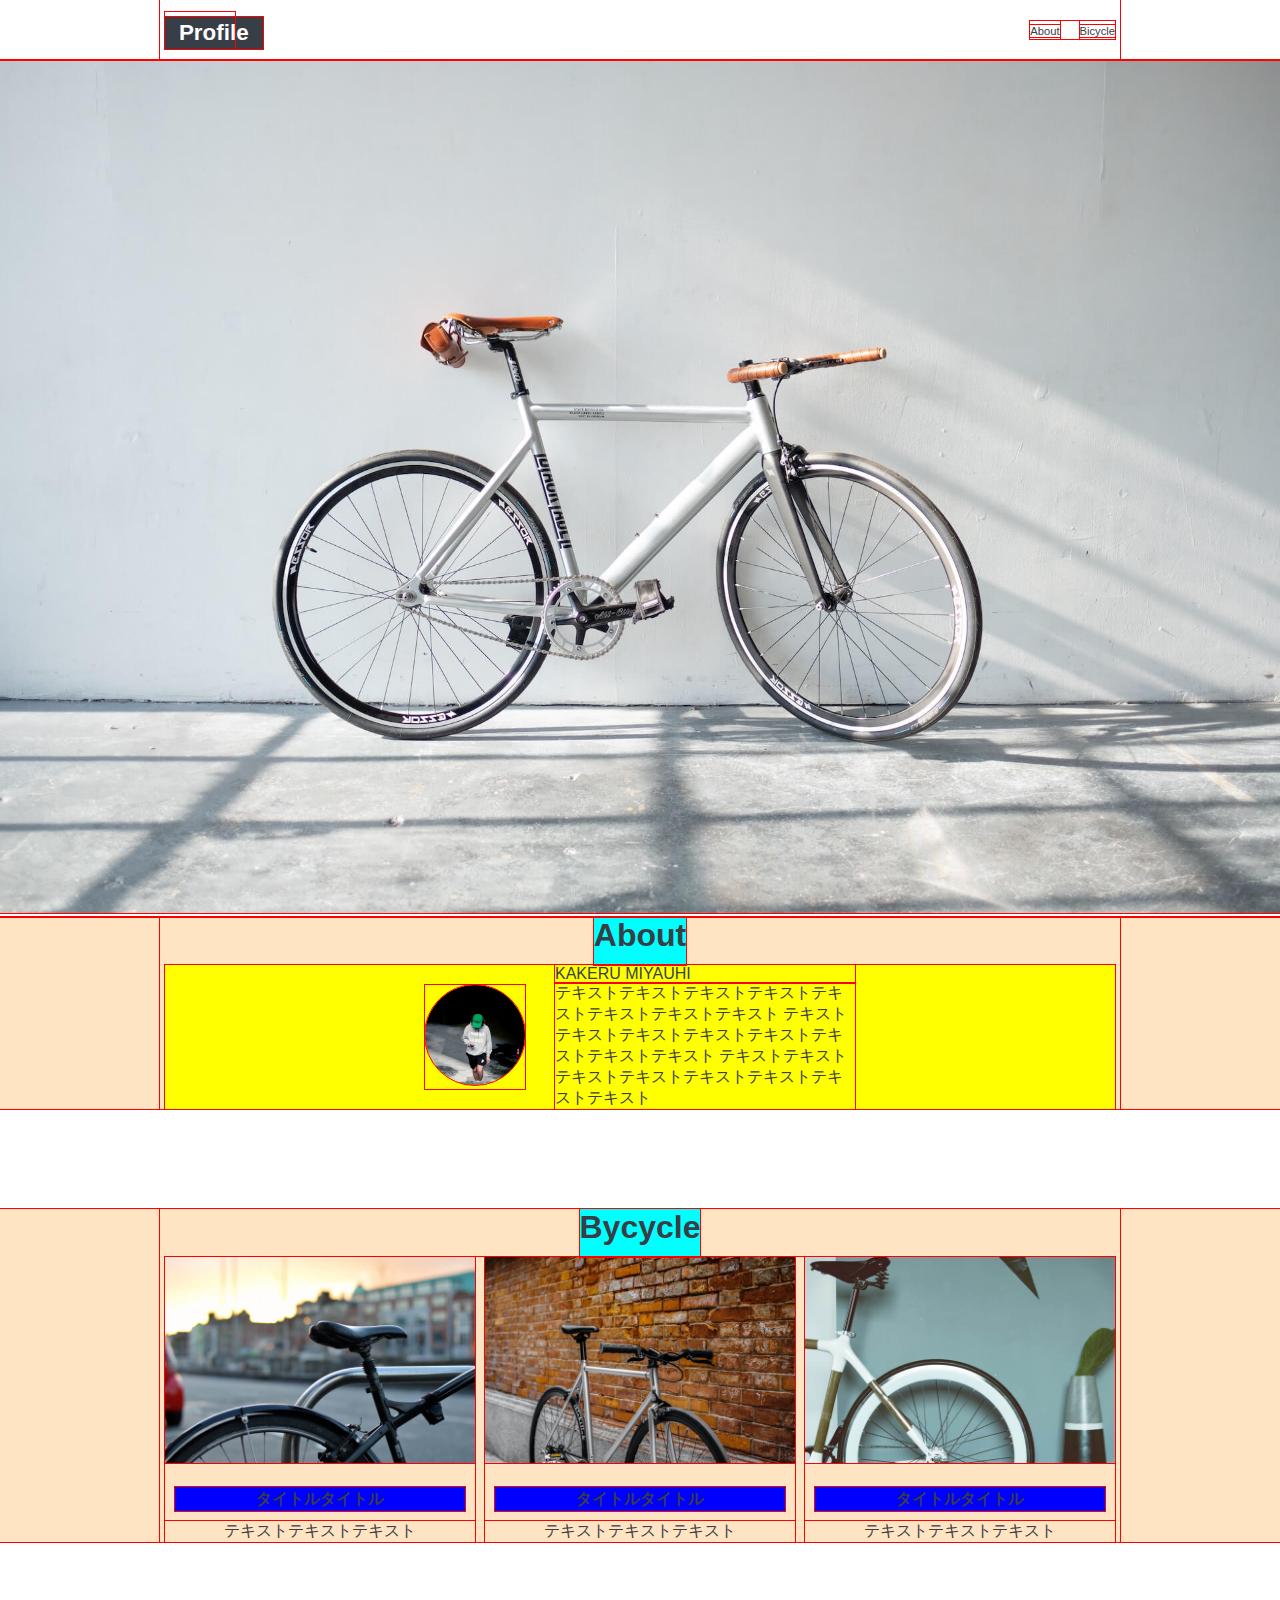
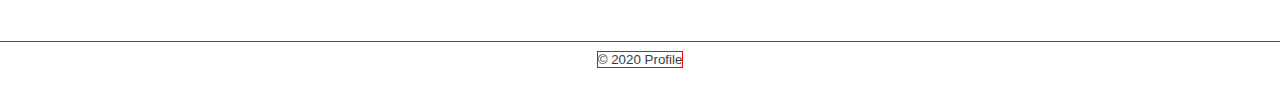
<file: 01-profile/index.html>
<!DOCTYPE html>
<html lang="ja">
<head>
    <meta charset="UTF-8">
    <meta name="viewport" content="width=device-width, initial-scale=1.0">
    <title>【HTML/CSS コーディング練習】入門編：プロフィールサイト／1カラム</title>
    <link rel="stylesheet" href="css/style.css">
</head>
<body>
    <header>
        <div class="wrapper">
            <h1 class="site-title"><a href="#top">Profile</a></h1>
            <nav>
                <ul>
                    <li><a href="#About">About</a></li>
                    <li><a href="#Bicycle">Bicycle</a></li>
                </ul>
            </nav>
        </div>
    </header>
    <main>
        <ul id="mainvisual">
            <li><img src="images/mainvisual.jpg" alt="白いクロスバイク（メインビジュアル）
                " width="100%"></li>
        </ul>
        <section id="About">
            <div class="wrapper">
                <h2 class="section-title">About</h2>
                <div class="flex-container">
                    <div class="flex-contents">
                        <img src="images/about.jpg" alt="自己紹介画像">
                    </div>
                    <div class="flex-contents">
                        <dl>
                            <dt>KAKERU MIYAUHI</dt>
                            <dd>テキストテキストテキストテキストテキストテキストテキストテキスト
                                テキストテキストテキストテキストテキストテキストテキストテキスト
                                テキストテキストテキストテキストテキストテキストテキストテキスト
                            </dd>
                        </dl>
                    </div>
                </div>
            </div>
        </section>
        <section id="Bicycle">
            <div class="wrapper">
                <h2 class="section-title">Bycycle</h2>
                    <ul class="flex-container">
                       
                            <li>
                                <img src="images/bicycle1.jpg" alt="Bycycle画像1">
                                <h3 class="content-title">タイトルタイトル</h3>
                                <p>テキストテキストテキスト</p>
                            </li>
                       
                            <li>
                                <img src="images/bicycle2.jpg" alt="Bycycle画像2">
                                <h3 class="content-title">タイトルタイトル</h3>
                                <p>テキストテキストテキスト</p>
                            </li>
                       
                            <li>
                                <img src="images/bicycle3.jpg" alt="Bycycle画像3">
                                <h3 class="content-title">タイトルタイトル</h3>
                                <p>テキストテキストテキスト</p>
                            </li>
                    </ul>
            </div>
        </section>
    </main>
    <footer>
        <small>&copy; 2020 Profile</small>
    </footer>
</body>
</html>
</file>
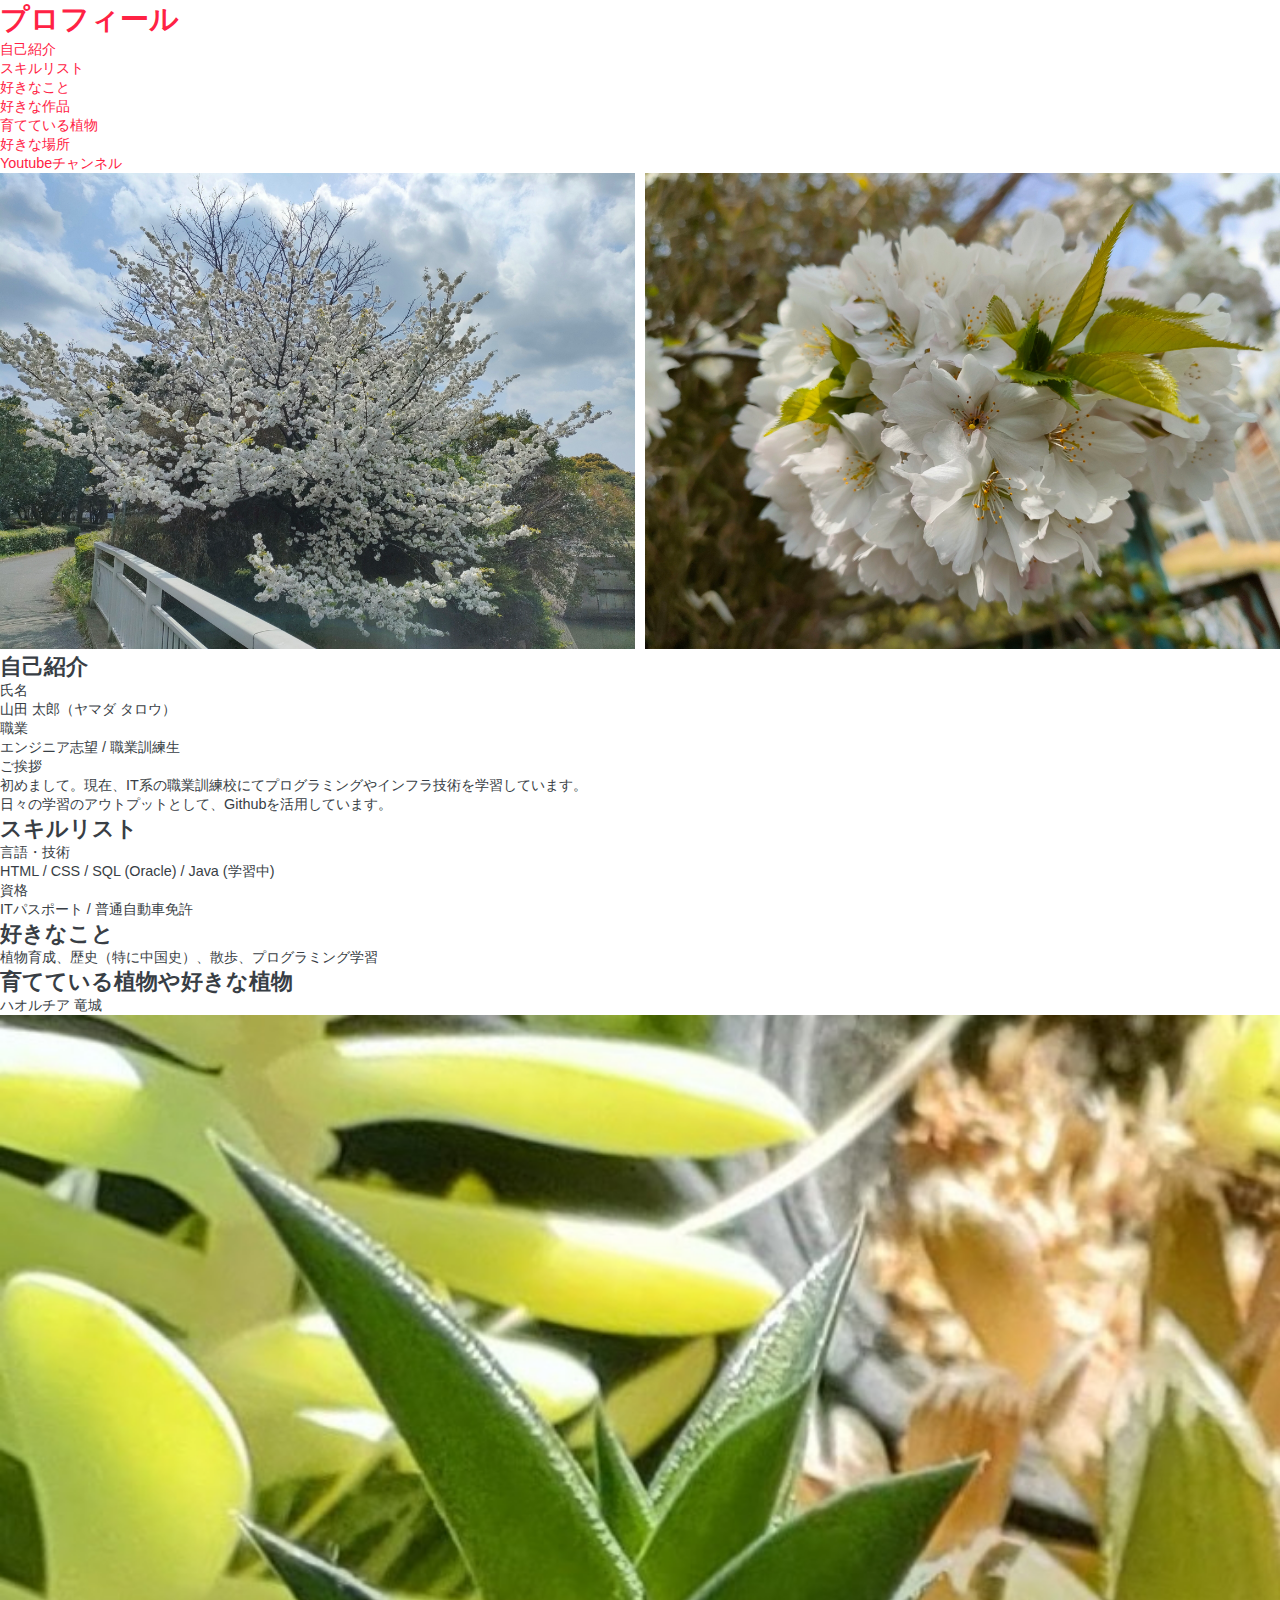
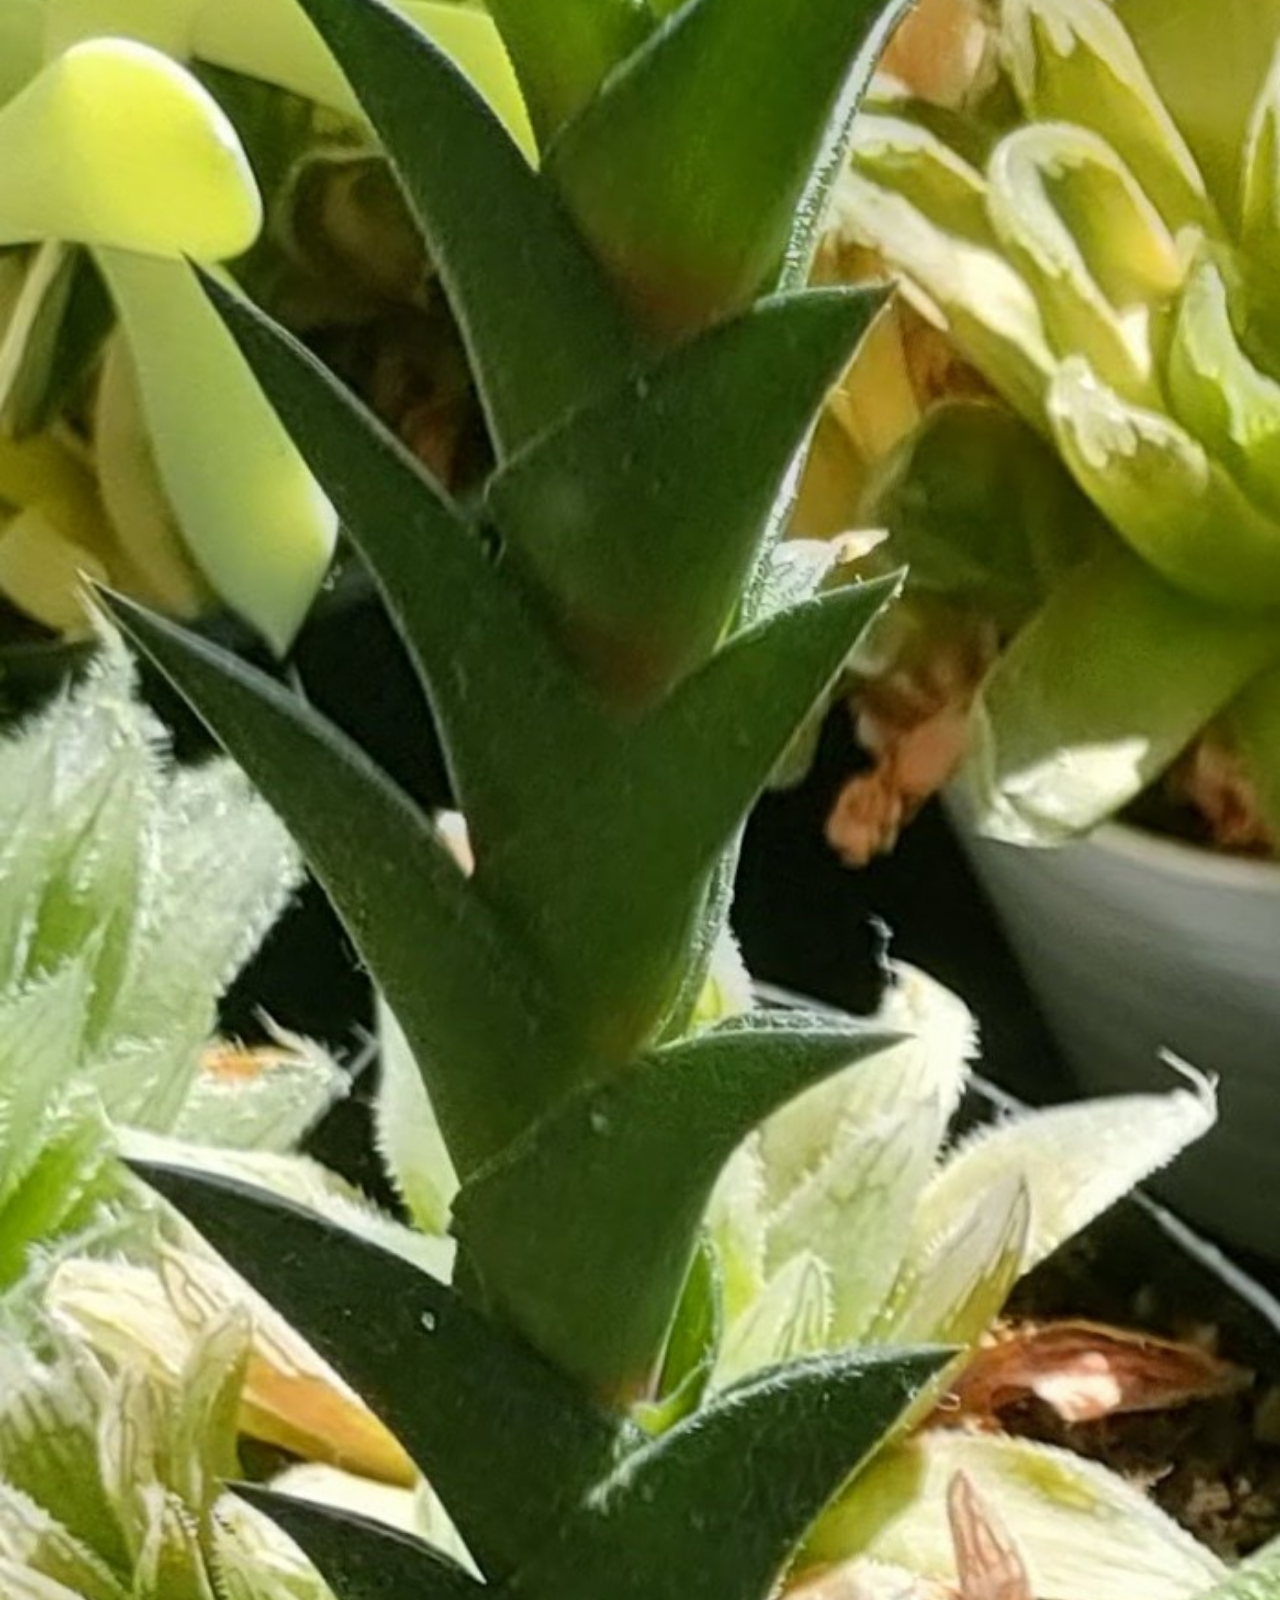
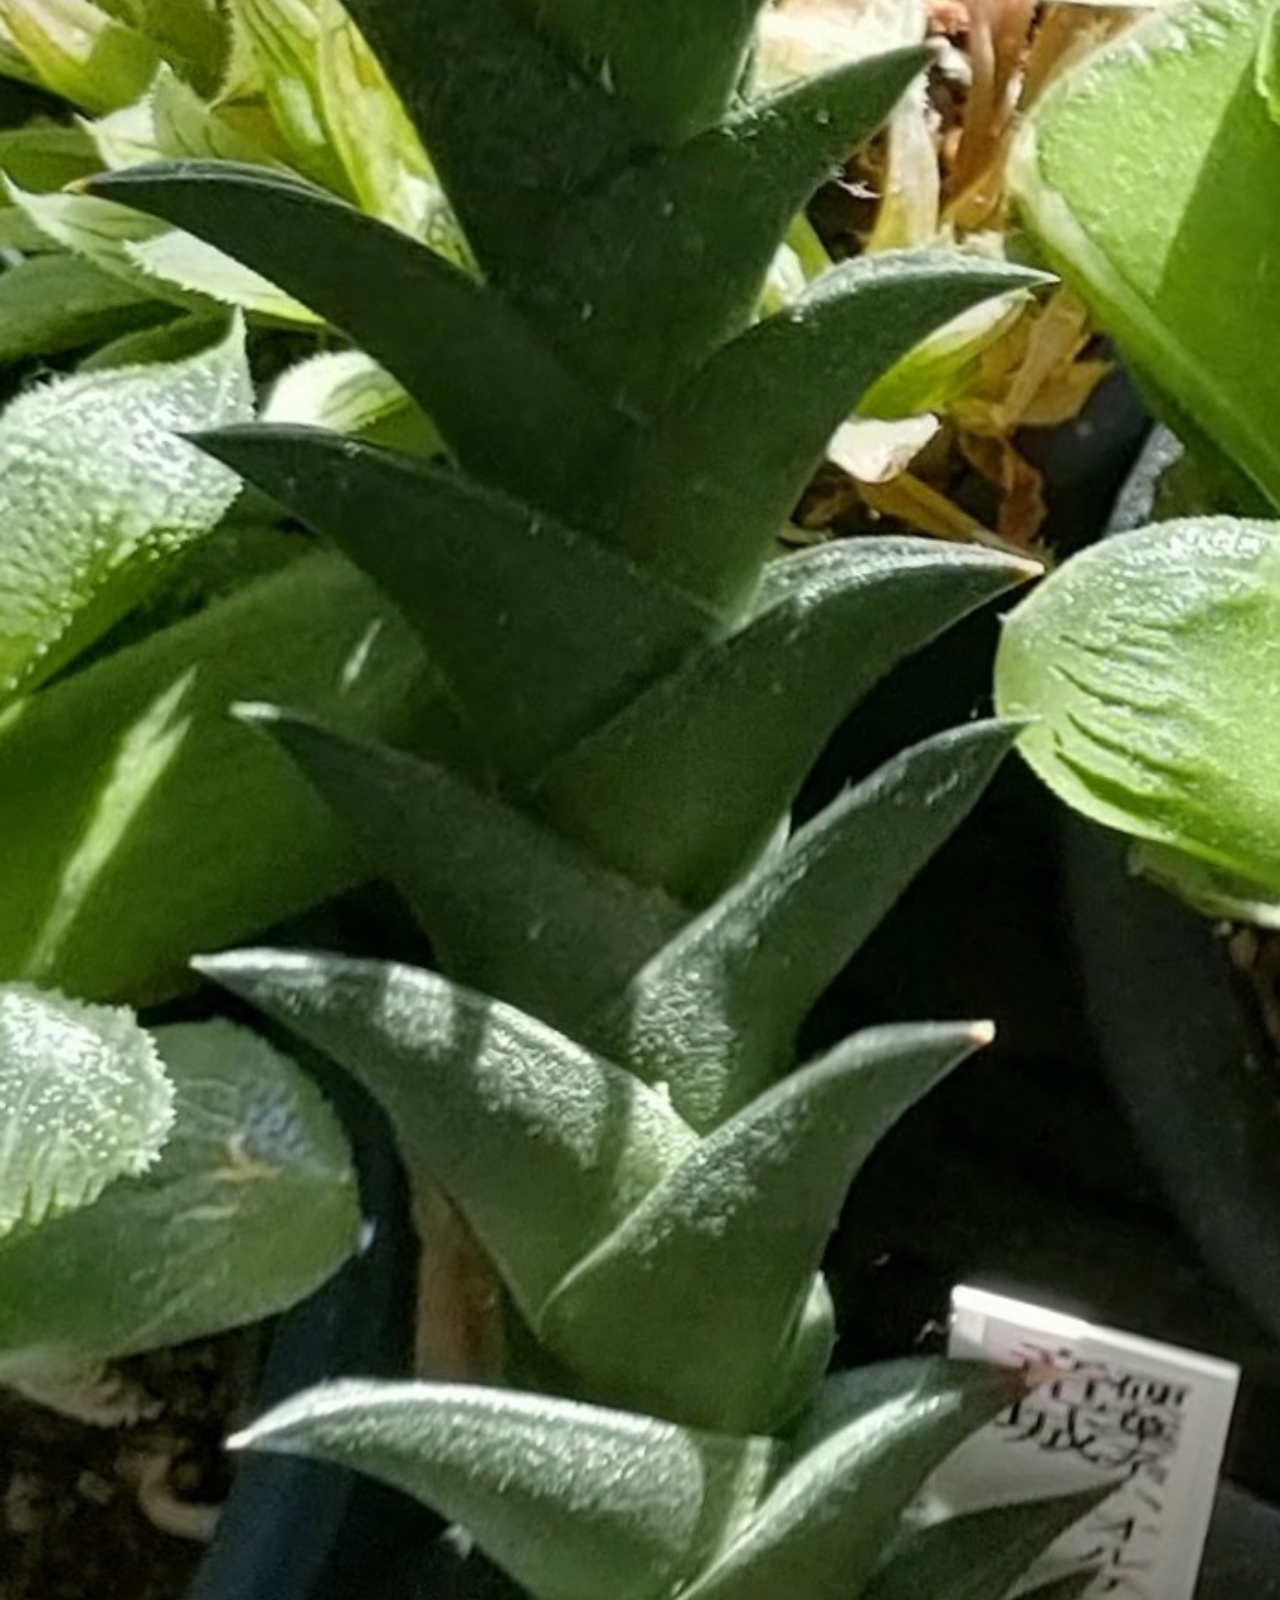
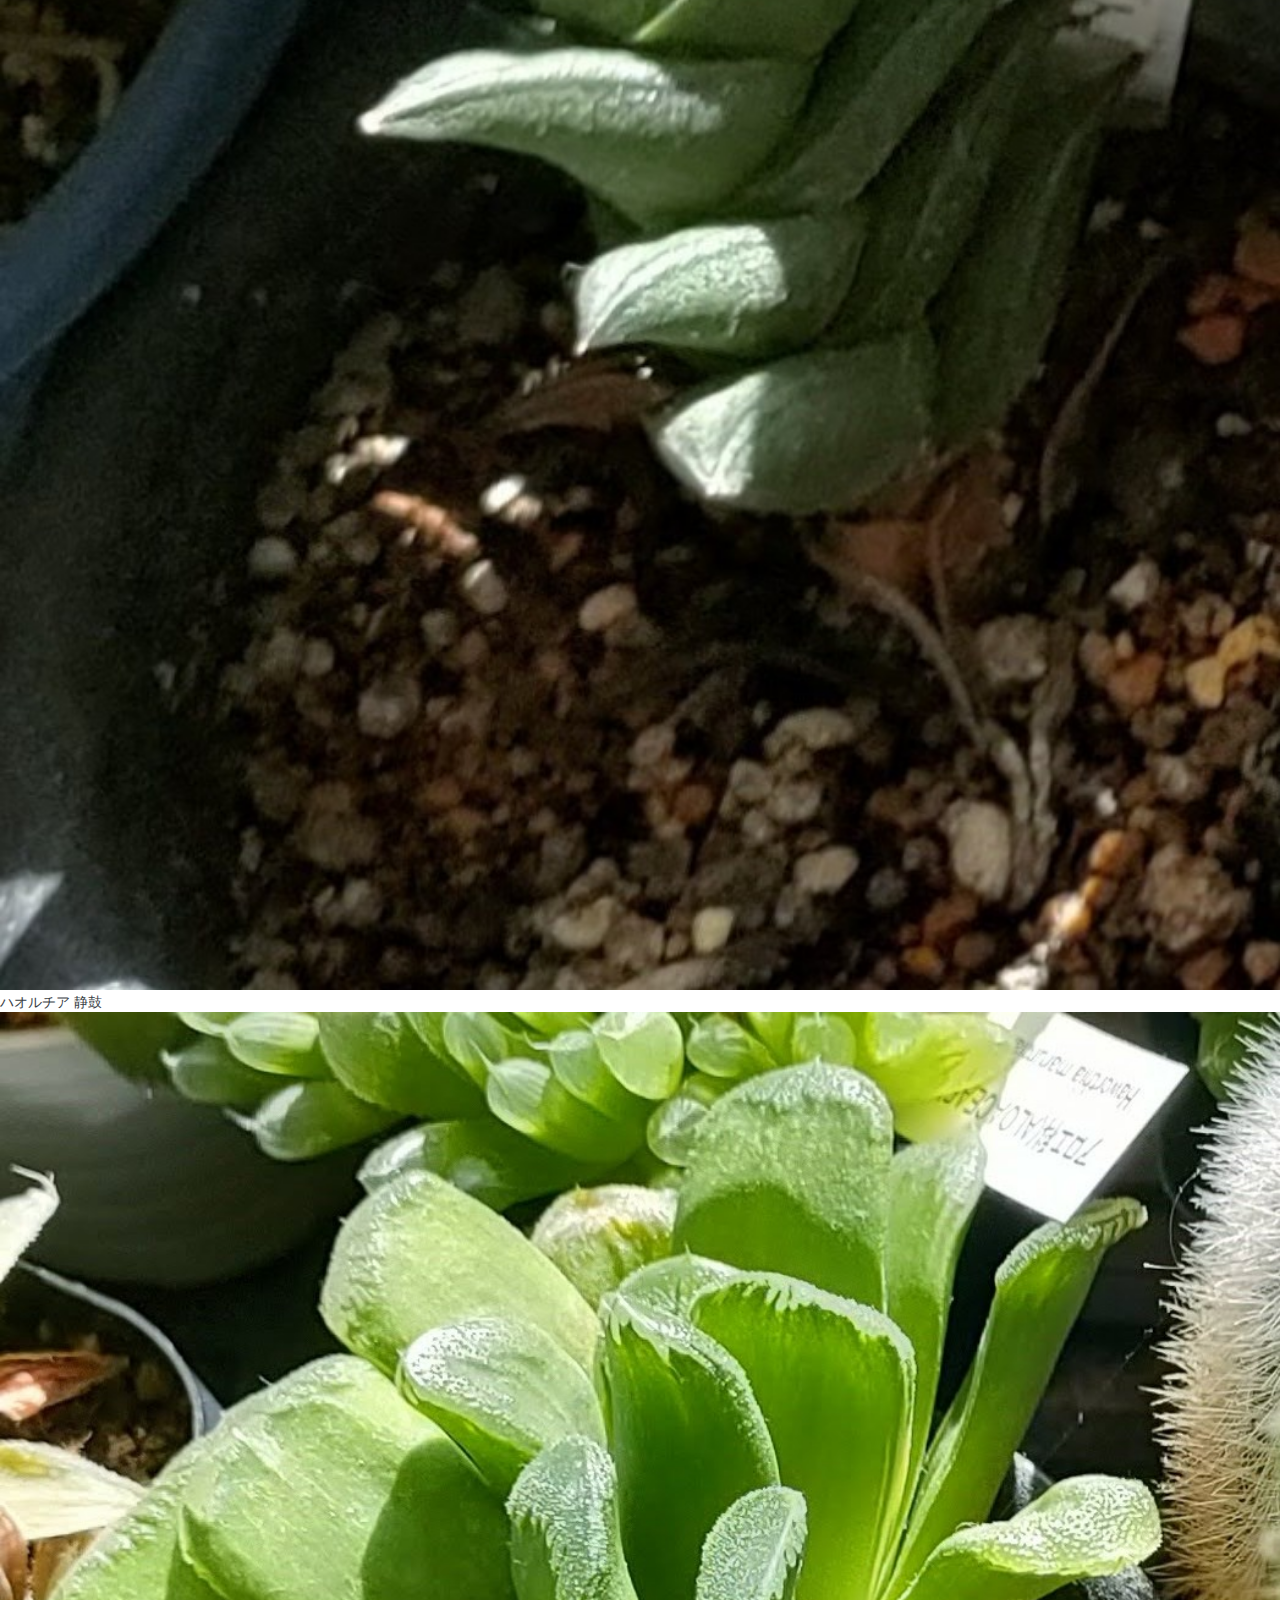
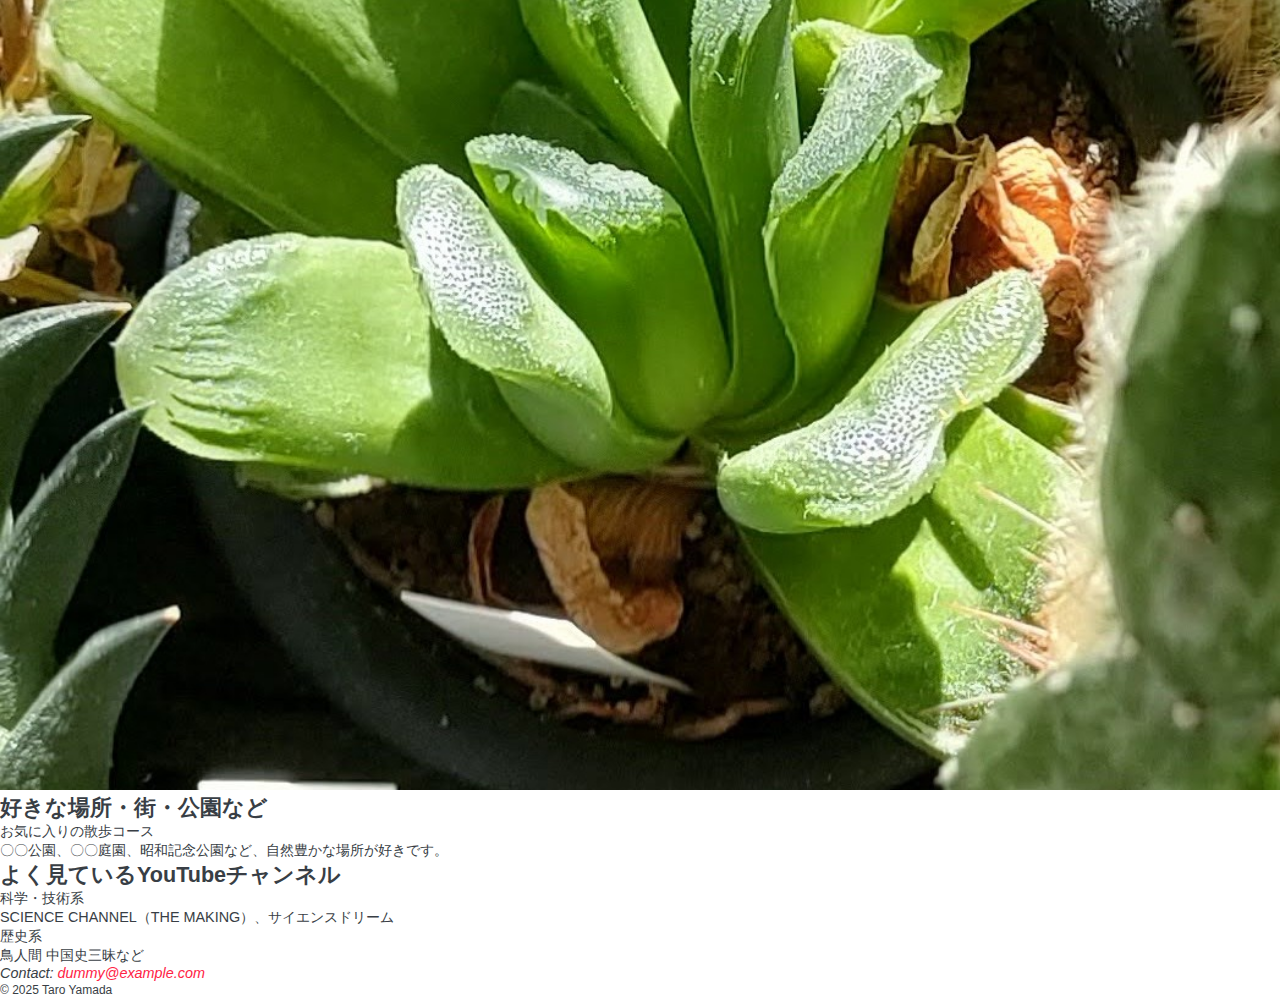
<file: practice1208/index.html>
<!DOCTYPE html>
<html lang="ja">
    <head>
        <meta charset="utf-8">
        <title>プロフィール - 山田 太郎</title>
        <link rel="stylesheet" href="css/style.css">
    </head>
    <body id="top">
        <header>
            <h1><a href="#top">プロフィール</a></h1>
            <nav>
                <ul>
                   <li><a href="#about">自己紹介</a></li>
                   <li><a href="#skills">スキルリスト</a></li>
                   <li><a href="#myfavoritte">好きなこと</a></li>
                   <li><a href="#myfavoritte-tales">好きな作品</a></li>
                   <li><a href="#myflowerplants">育てている植物</a></li>
                   <li><a href="#myafavo_place">好きな場所</a></li>
                   <li><a href="#myfavoyubechannel">Youtubeチャンネル</a></li>
                </ul>
            </nav>
        </header>
        <main>
            <ul style="display: flex; list-style: none; gap: 10px;">
                <li><img src="../images/IMG20250407123608.jpg" alt="2025年4月撮影船橋テクノスクール近くオオシマザクラ中景" width="300"></li>
                <li><img src="../images/IMG20250407123519.jpg" alt="2025年4月撮影船橋テクノスクール近くオオシマザクラ近景" width="300"></li>
            </ul>

            <section id="about">
                <h2>自己紹介</h2>
                <dl>
                    <dt>氏名</dt>
                    <dd>山田 太郎（ヤマダ タロウ）</dd>
                    <dt>職業</dt>
                    <dd>エンジニア志望 / 職業訓練生</dd>
                    <dt>ご挨拶</dt>
                    <dd>
                        初めまして。現在、IT系の職業訓練校にてプログラミングやインフラ技術を学習しています。<br>
                        日々の学習のアウトプットとして、Githubを活用しています。
                    </dd>
                </dl>
            </section>

            <section id="skills">
                <h2>スキルリスト</h2>
                <dl>
                    <dt>言語・技術</dt>
                    <dd>HTML / CSS / SQL (Oracle) / Java (学習中)</dd>
                    <dt>資格</dt>
                    <dd>ITパスポート / 普通自動車免許</dd>
                </dl>
            </section>

            <section id="myfavoritte">
                <h2>好きなこと</h2>
                <p>植物育成、歴史（特に中国史）、散歩、プログラミング学習</p>
            </section>
            
            <section id="myflowerplants">
                <h2>育てている植物や好きな植物</h2>
                <dl>
                    <dt>ハオルチア 竜城</dt>
                    <dd><img src="../images/IMG20251130093638.ハオルチア竜城.jpg" alt="ハオルチア竜城の写真" width="300"></dd>
                    <dt>ハオルチア 静鼓</dt>
                    <dd><img src="../images/IMG20251130093638.ハオルチア静鼓.jpg" alt="ハオルチア静鼓の写真" width="300"></dd>
                </dl>
            </section>

            <section id="myafavo_place">
                <h2>好きな場所・街・公園など</h2>
                <dl>
                    <dt>お気に入りの散歩コース</dt>
                    <dd>〇〇公園、〇〇庭園、昭和記念公園など、自然豊かな場所が好きです。</dd>
                </dl>
            </section>

            <section id="myfavoyubechannel">
                <h2>よく見ているYouTubeチャンネル</h2>
                <dl>
                    <dt>科学・技術系</dt>
                    <dd>SCIENCE CHANNEL（THE MAKING）、サイエンスドリーム</dd>
                    <dt>歴史系</dt>
                    <dd>鳥人間 中国史三昧など</dd>
                </dl>
            </section>
        </main>
        
        <footer>
           <address>
               Contact: <a href="mailto:dummy@example.com">dummy@example.com</a>
           </address>
           <p><small>&copy; 2025 Taro Yamada</small></p>
        </footer>
    </body>
</html>
</file>
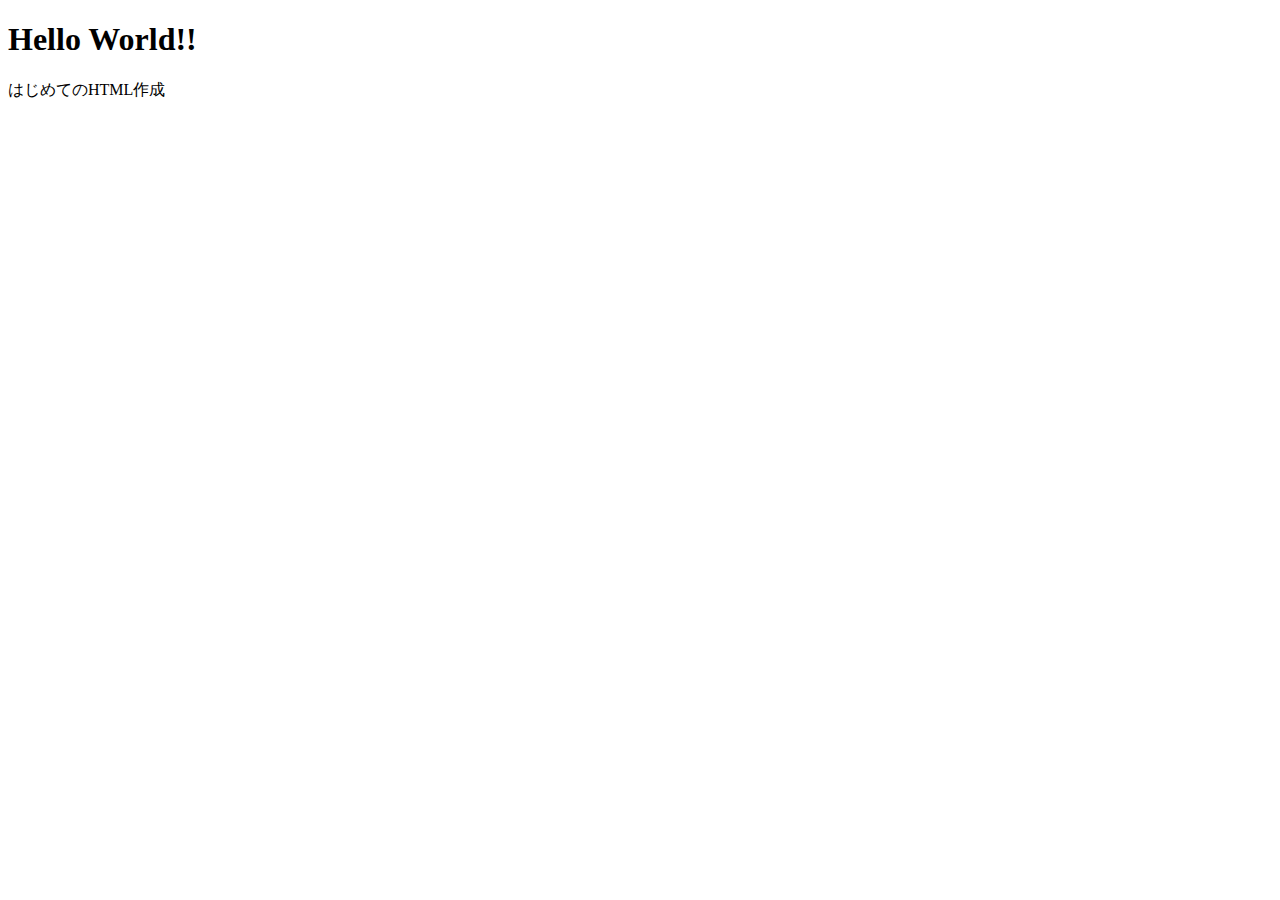
<file: HTML/practice1/index.html>
<!DOCTYPE html>
<html lang="ja">
    <head>
        <meta charset="utf-8">
        <title>Hello World!!</title>
    </head>
    <body>
        <h1>Hello World!!</h1>
        <p>はじめてのHTML作成</p>
    </body>
</html>
</file>
<file: grid_practice.html>
<!DOCTYPE html>
<html lang="en">
<head>
    <meta charset="UTF-8">
    <meta name="viewport" content="width=device-width, initial-scale=1.0">
    <title>Document</title>

    <style>
        *{
            background-color: rgba(0, 0, 255, 0.1); /* 半透明の青 */
            background-clip: content-box;
            outline: 1px outset red;
        }
        section{
            margin: 20px auto;
            padding: 20px;
            /* outline: 1px dashed red; */
            /* background-color:black; */
        }
        h1{
            margin: 0.2rem 0;
            font-size: 1.5rem;
            /* color:blue; */
        }
        .grid-container-step1{
            display: grid;
        }
        .item{
            /* background-color: whitesmoke; */
            /* outline: 1px solid red; */
            /* box-shadow: inset 0 0 0 2px red; */
        }
    </style>

</head>
<body>
    <section>
        <h1></h1>
        <div class="grid-container-step1">
            <div class="item">1</div>
            <div class="item">2</div>
            <div class="item">3</div>
            <div class="item">4</div>
        </div>
    </section>
</body>
</html>
</file>
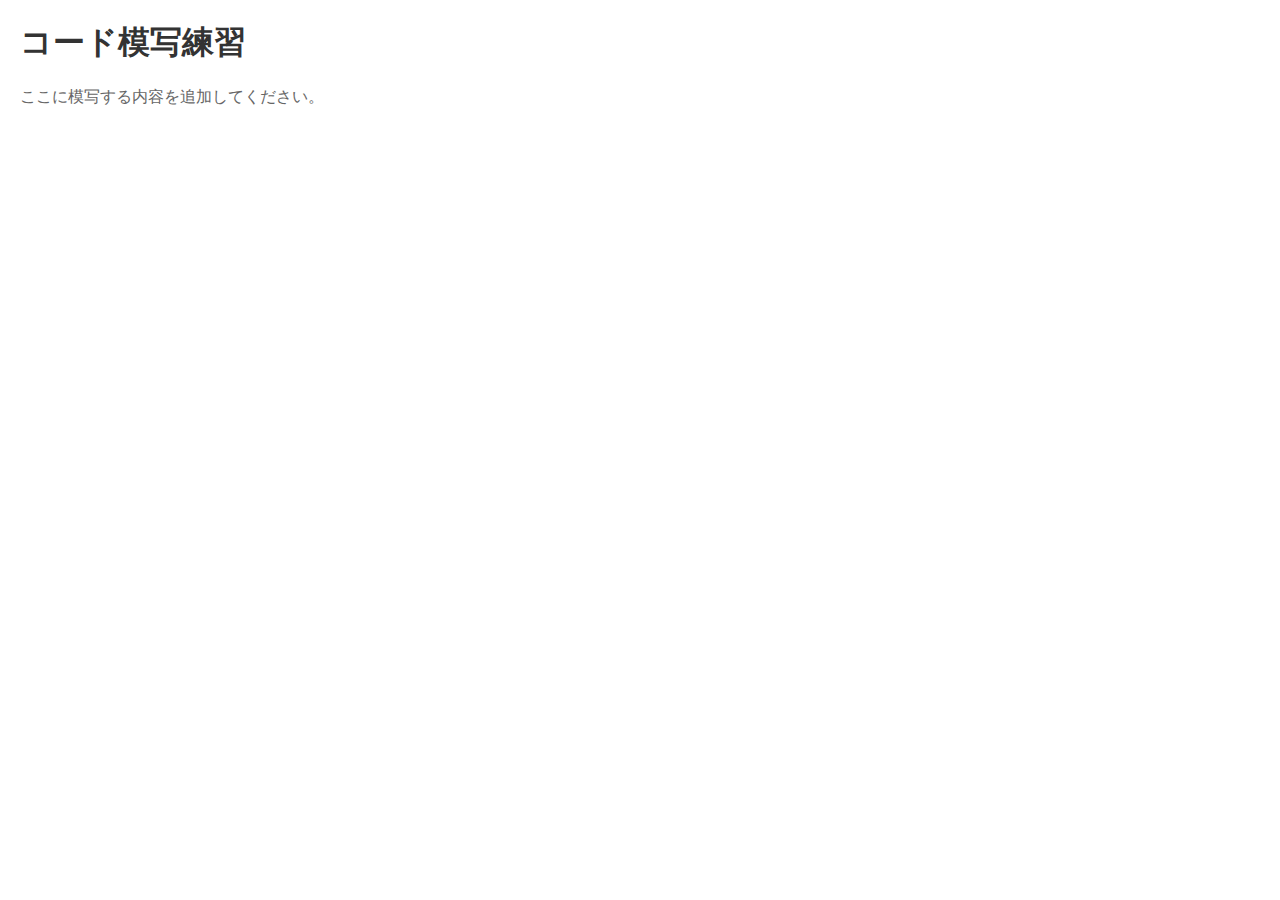
<file: 01-profile/practice.html>
<!DOCTYPE html>
<html lang="ja">
<head>
    <meta charset="UTF-8">
    <meta name="viewport" content="width=device-width, initial-scale=1.0">
    <title>Practice</title>
    <link rel="stylesheet" href="css/practice.css">
</head>
<body>
    <h1>コード模写練習</h1>
    <p>ここに模写する内容を追加してください。</p>
</body>
</html>
</file>
<file: 01-profile/css/style.css>
@charset "UTF-8";

:root{
    --header-hegiht:60px;
}
*{
    margin: 0;
    padding: 0;
    list-style: none;
    box-sizing: border-box;
    outline: 1px solid red;
}
html{
    font-size: 100;
    scroll-behavior: smooth;
}
body{
    font-size: 0,9rem;
    color: #383e45;
    font-family: 
     "helvetica Neue",
        "Arial",
         /* 欧文フォントmac/win：alphabetと数字専用 */
        "Hiragino Kaku Gothic ProN",
        "Hiragino Sans",
        /* Apple標準和文フォント、デザイナーさんに好まれる。旧/新OSの順 */
        "Noto Sans JP",
        /* 汎用/Webフォント。GoogleとAdobeが共同開発した、どの環境も,
        同じように見えることを目指したフォント。Noto=No more Tofu□の略 */
        "Meiryo",
        /* Windowsf準和文フォント。文字が明瞭に見える様にの意味でmeiryo */
        "sans-serif";
}
a{
    color: #383e45;
    text-decoration: none;
}
a:hover{
    opacity: 0.7;
}
img{
    width: 100%;
}
.wrapper{
    max-width: 960px;
    margin: 0 auto;
    text-align: center;
    padding: 0 5px;
}
section{
    margin-bottom: 100px;
    background-color: bisque;
}
.section-title{
    font-size: 2em;
    font-weight: bold;
    border-bottom: 1px solid #383e45;
    margin-bottom: 60px;
    padding-bottom: 10px;
    background-color: aqua;
    width: max-content;
    margin: 0 auto;
}
.content-title{
    font-size: 1rem;
    font-weight: bold;
    margin: 10px;
    line-height: 1.5;
    background-color: blue;
}

/* ここからheaderの設定 */
header{
    box-sizing: border-box;
    width: 100%;
    background-color: #ffffff;
    height:var(--header-hegiht);
}
header .wrapper{
    display: flex;
    justify-content: space-between;
    align-items: center;
    height: 100%;
    width: 100%;
}
header h1 a{
    font-size: 70%;
    background-color: #383e45;
    color: #ffffff;
    padding: 5% 20%;
}
header nav{
    flex-grow: 0;
}
header nav ul{
    display: flex;
    column-gap: 20px;
}
header nav ul a{
    font-size: 70%;
}

/* ここからmainコンテンツの設定 */
#About .flex-container{
    display: flex;
    justify-content: center;
    align-items: center;
    column-gap: 30px;
    flex-wrap: wrap;
    background-color: yellow;
}
#About img{
    width: 100px;
    height: 100px;
    border-radius: 50%;
    object-fit: cover;
    object-position: center;
}
#About .flex-contents{
    text-align: left;
}
#About .flex-contents:first-child{
    flex-basis: 100px;
    flex-shrink: 0;
}
#About .flex-contents:last-child{
    flex-basis: 60%;
    max-width: 300px;
}
#Bicycle .flex-container{
    display: flex;
    justify-content: space-between;
    column-gap: 10px;
}
#Bicycle .flex-contents{
    display: flex;
    text-align: center;
    width: max-content;
    margin-bottom: 1.5em;
}
#Bicycle .flex-contents li{
    width: 32%;
    text-align: center;
}
#Bicycle img{
    width: 100%;
        margin-bottom: 10px;
}
footer{
    background-color:#ffffff;
    text-align: center;
}
footer small{
    margin-top: 10px;
    margin-bottom: 20px;
     display:inline-block;
     width: max-content;
     font-style: normal;
}
</file>
<file: practice1208/css/style.css>
@charset "UTF-8";

/* 全ての要素のデフォルトスタイルをリセットする(予め余白等が設定されている) */
* {
    /* 余白を削除 */
    margin: 0;
    padding: 0;
    /* リスト記号を削除、リスト記号とはどんなもの？ */
    list-style: none;
}

/* ルート要素(いちばん外側で全体を囲っているhtml要素)に対しての設定 */
html {
    font-size: 100%; 
    /*ブラウザのﾃﾞﾌｫﾙのﾌｫﾝﾄｻｲｽﾞは16px。
    ここで100%と記述するのはﾌｫﾝﾄｻｲｽﾞの基準をブラウザ設定のﾌｫﾝﾄｻｲｽﾞとする為*/
}
/* ページ全体に適用される設定をbodyに記述する */
body {
    font-size: 0.9rem;
    /* remはroot要素に対する大きさの割合を指定する単位
    emという言葉は昔の活版印刷で　M が基準の大きさだったから */
    color: #383e45;
    font-family:
         "Helvetica Neue",/* 欧文フォントmac macの方が美しいとされる為先に書く*/ 
         "Arial",         /* 欧文フォントwin */
         "Hiragino Kaku Gothic ProN",/* 和文フォント(Mac) */
         "Hiragino Sans", /* 新しい日本語用和文フォント(Mac) */
         "Noto Sans JP",    /*Android/ChromeOS用*/
         "Meiryo",                     /* 和文フォント(Win) */
         sans-serif;  /* 総称フォント(最後の保険、ゴシック系なら何でもOK) */
    /* ﾃﾞﾌｫﾙﾄのﾌｫﾝﾄはゴシック体のことが多いが、
    ブラウザによっては明朝体の場合もあるので指定してやる。
    意外とﾌｫﾝﾄは奥深く、どんな環境でも同じ表示になるﾌｫﾝﾄ設定は難しいとのこと
    ※使っているOSによって使用可能なフォントが異なり、特にAndroid端末は
    同じOSでも機種によって違ったりして難しいとのこと
    「serif」とは文字の線の端にある小さな飾り（とめはね）のこと
    「sans-serif」フランス語でwithout：～が無いの意味らしい*/
}
/* リンクに対してのﾌｫﾝﾄ設定、セレクタはアンカーのa */
a {
    color: #f24;
    text-decoration: none;
}
/*画像設定*/
img{
    width:100%;
}
</file>
<file: 01-profile/css/practice.css>
/* コード模写練習用 CSS */

body {
    font-family: Arial, sans-serif;
    margin: 20px;
}

h1 {
    color: #333;
}

p {
    color: #666;
}
</file>
